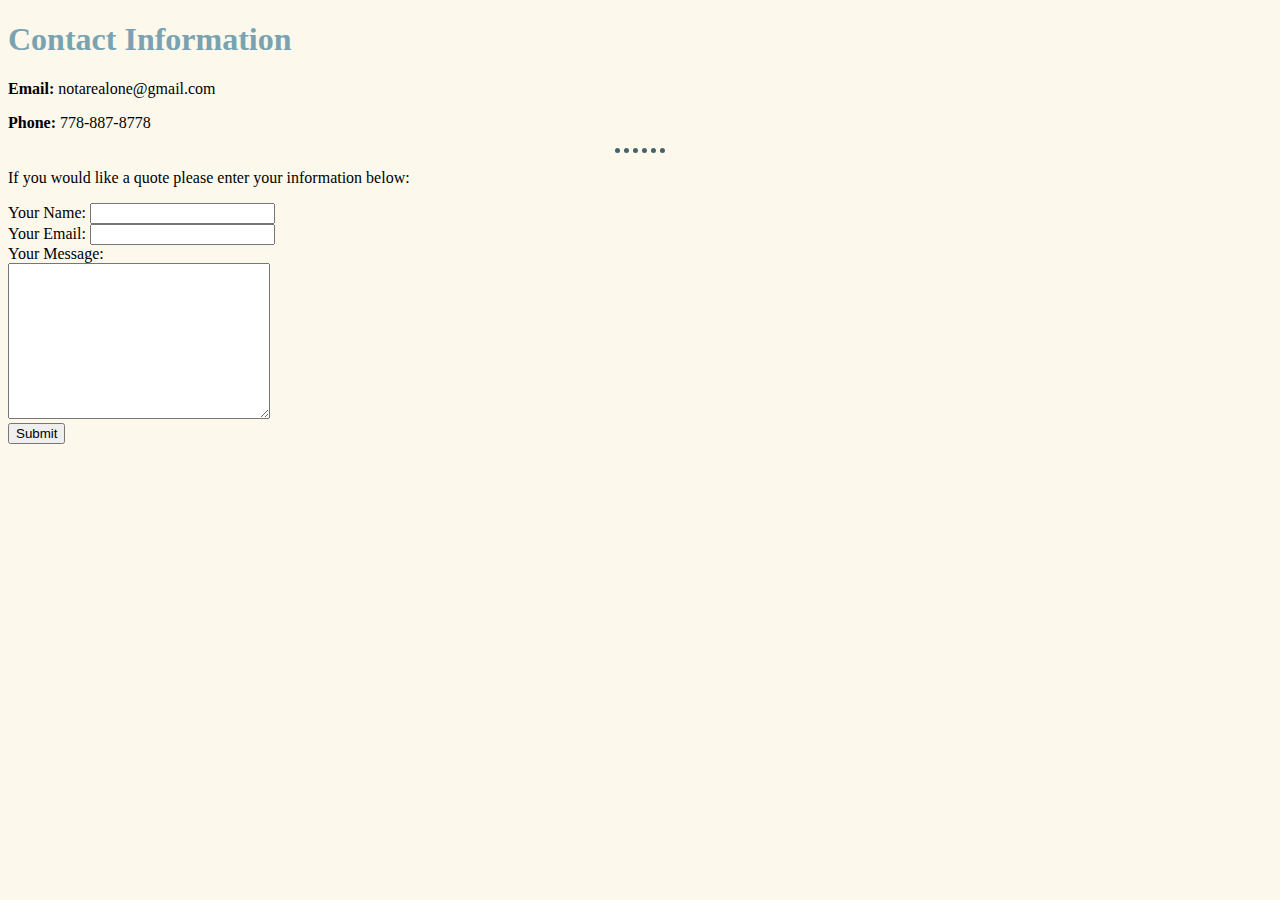
<file: HTML_Personal_Site/contact.html>
<!DOCTYPE html>
<html lang="en">
  <head>
    <meta charset="UTF-8" />
    <meta name="viewport" content="width=device-width, initial-scale=1.0" />
    <title>Ryan's Contact Info</title>
    <link rel="stylesheet" href="css/styles.css" />
  </head>
  <body>
    <h1>Contact Information</h1>
    <p><strong>Email:</strong> notarealone@gmail.com</p>
    <p><strong>Phone:</strong> 778-887-8778</p>
    <hr />
    <p>If you would like a quote please enter your information below:</p>
    <form action="mailto:rbowler0707@gmail.com" method="post" enctype="text/plain">
      <label for="yourName">Your Name:</label>
      <input type="text" name="yourName" value="" /><br />
      <label for="yourEmail">Your Email:</label>
      <input type="email" name="yourEmail" value="" /><br />
      <label for="yourMessage">Your Message: </label><br />
      <textarea name="yourMessage" id="" cols="30" rows="10"></textarea><br />
      <input type="submit" value="Submit" />
    </form>
  </body>
</html>
</file>
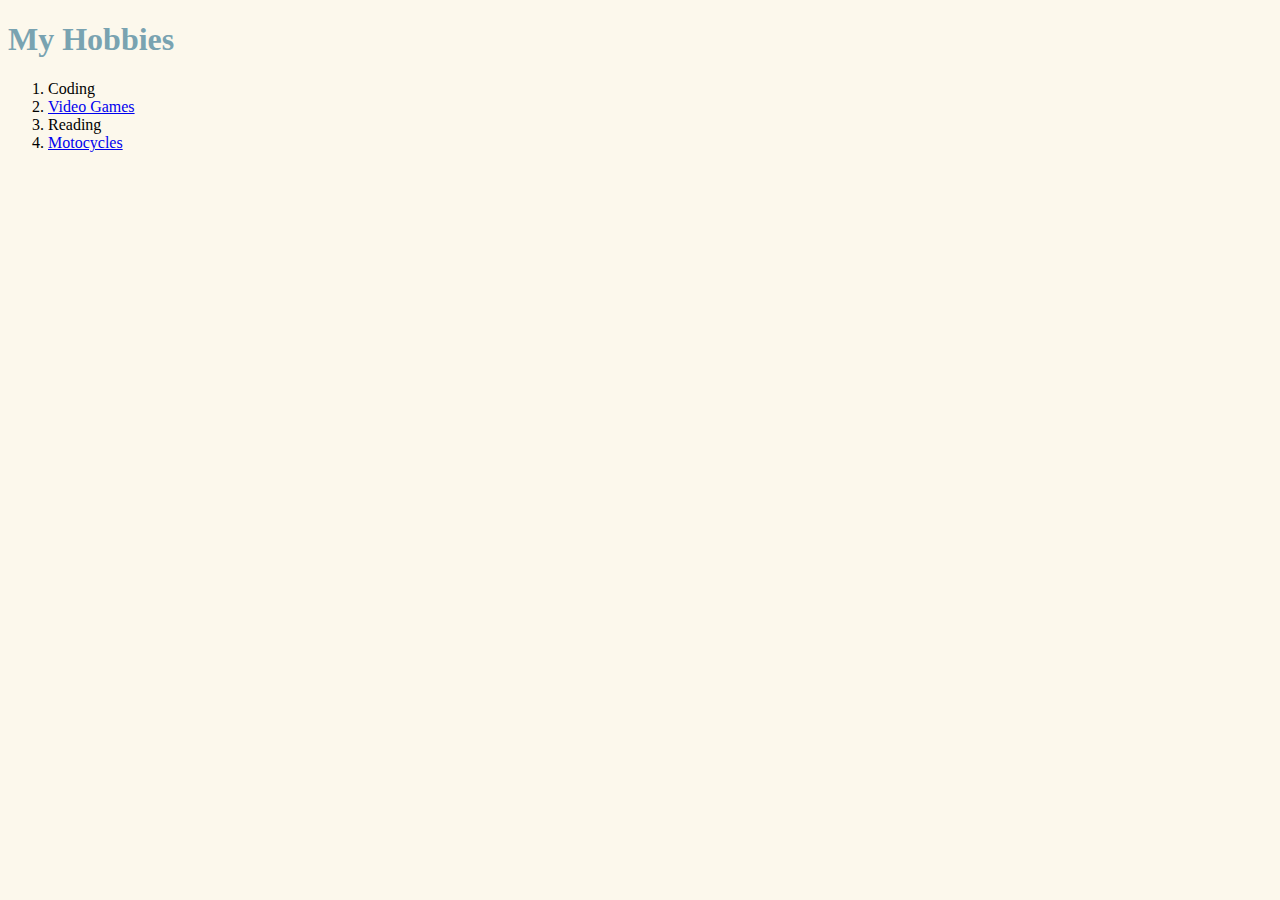
<file: HTML_Personal_Site/hobbies.html>
<!DOCTYPE html>
<html lang="en">
  <head>
    <meta charset="UTF-8" />
    <meta name="viewport" content="width=device-width, initial-scale=1.0" />
    <title>Ryan's Hobbies</title>
    <link rel="stylesheet" href="css/styles.css" />
  </head>
  <body>
    <h1>My Hobbies</h1>
    <ol>
      <li>Coding</li>
      <li><a href="https://www.ign.com/news">Video Games</a></li>
      <li>Reading</li>
      <li><a href="https://www.triumph-motorcycles.ca/">Motocycles</a></li>
    </ol>
  </body>
</html>
</file>
<file: HTML_Personal_Site/css/styles.css>
body {
  background-color: #fcf8ec;
}
hr {
  border-style: dotted hidden hidden hidden;
  border-width: 5px;
  width: 4%;
  border-color: #456268;
}
img {
  border-radius: 45%;
}
h1{
  color: #79a3b1;
}
h3{
  color: #79a3b1;
}
</file>
